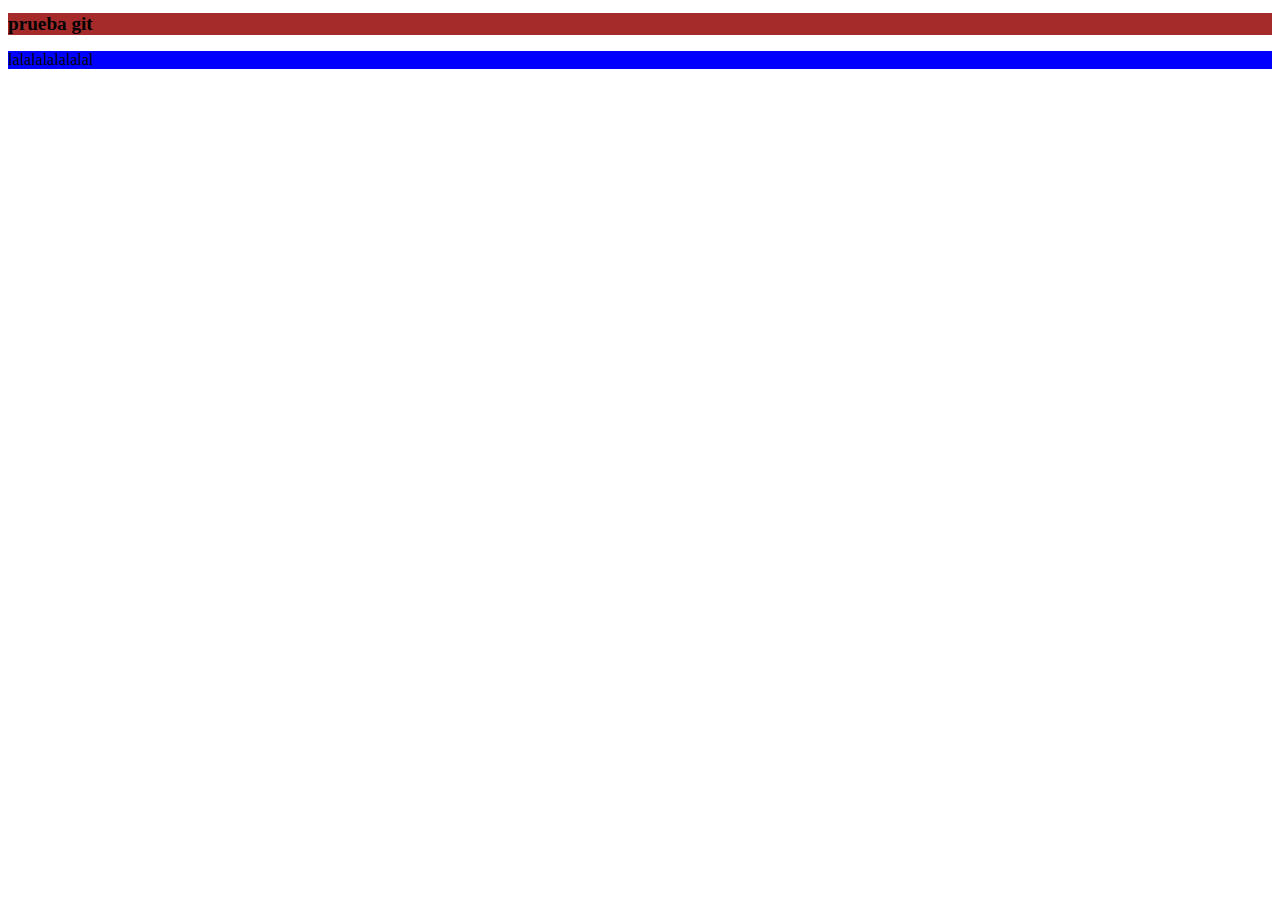
<file: index.html>
<!DOCTYPE html>
<html lang="en">
<head>
    <meta charset="UTF-8">
    <meta name="viewport" content="width=device-width, initial-scale=1.0">
    <title>Document</title>
    <link rel="stylesheet" href="stilos.css">
</head>
<body>
    <h1>prueba git</h1>
    <p>lalalalalalalal</p>
    
</body>
</html>
</file>
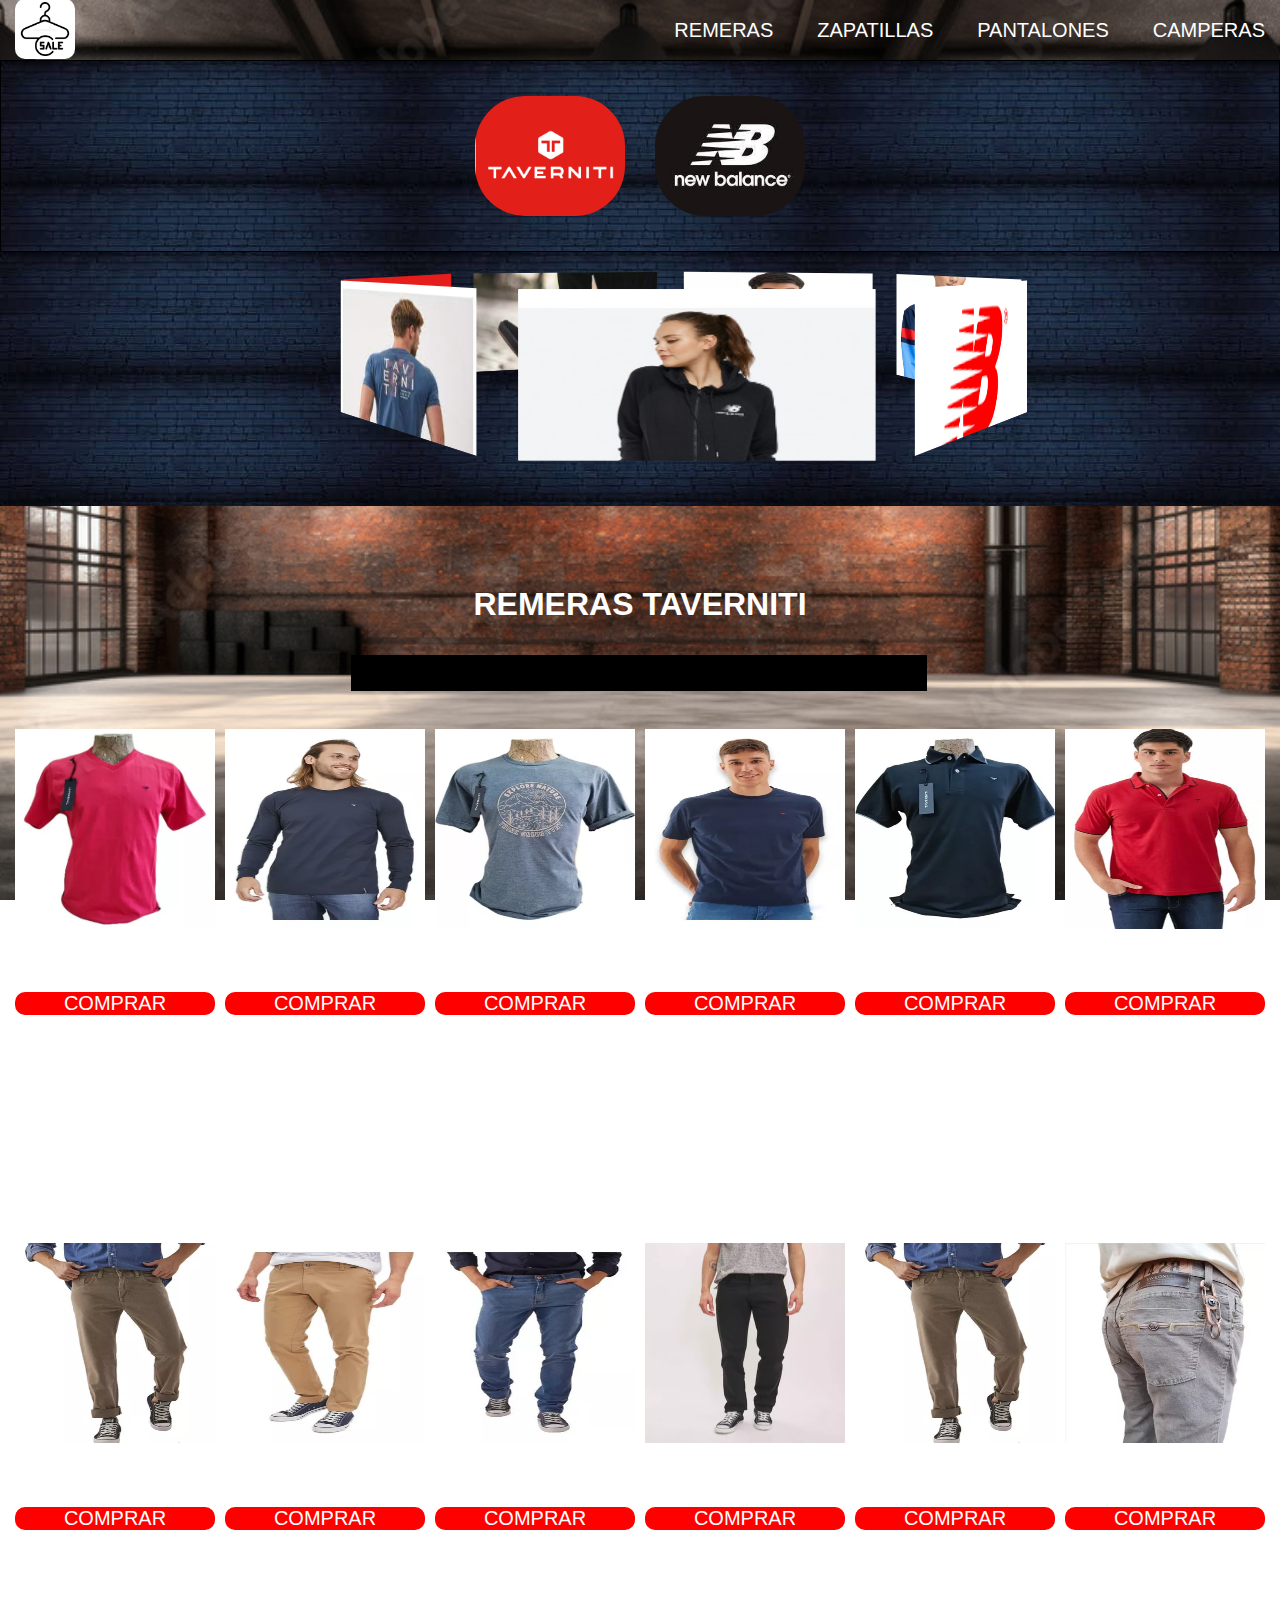
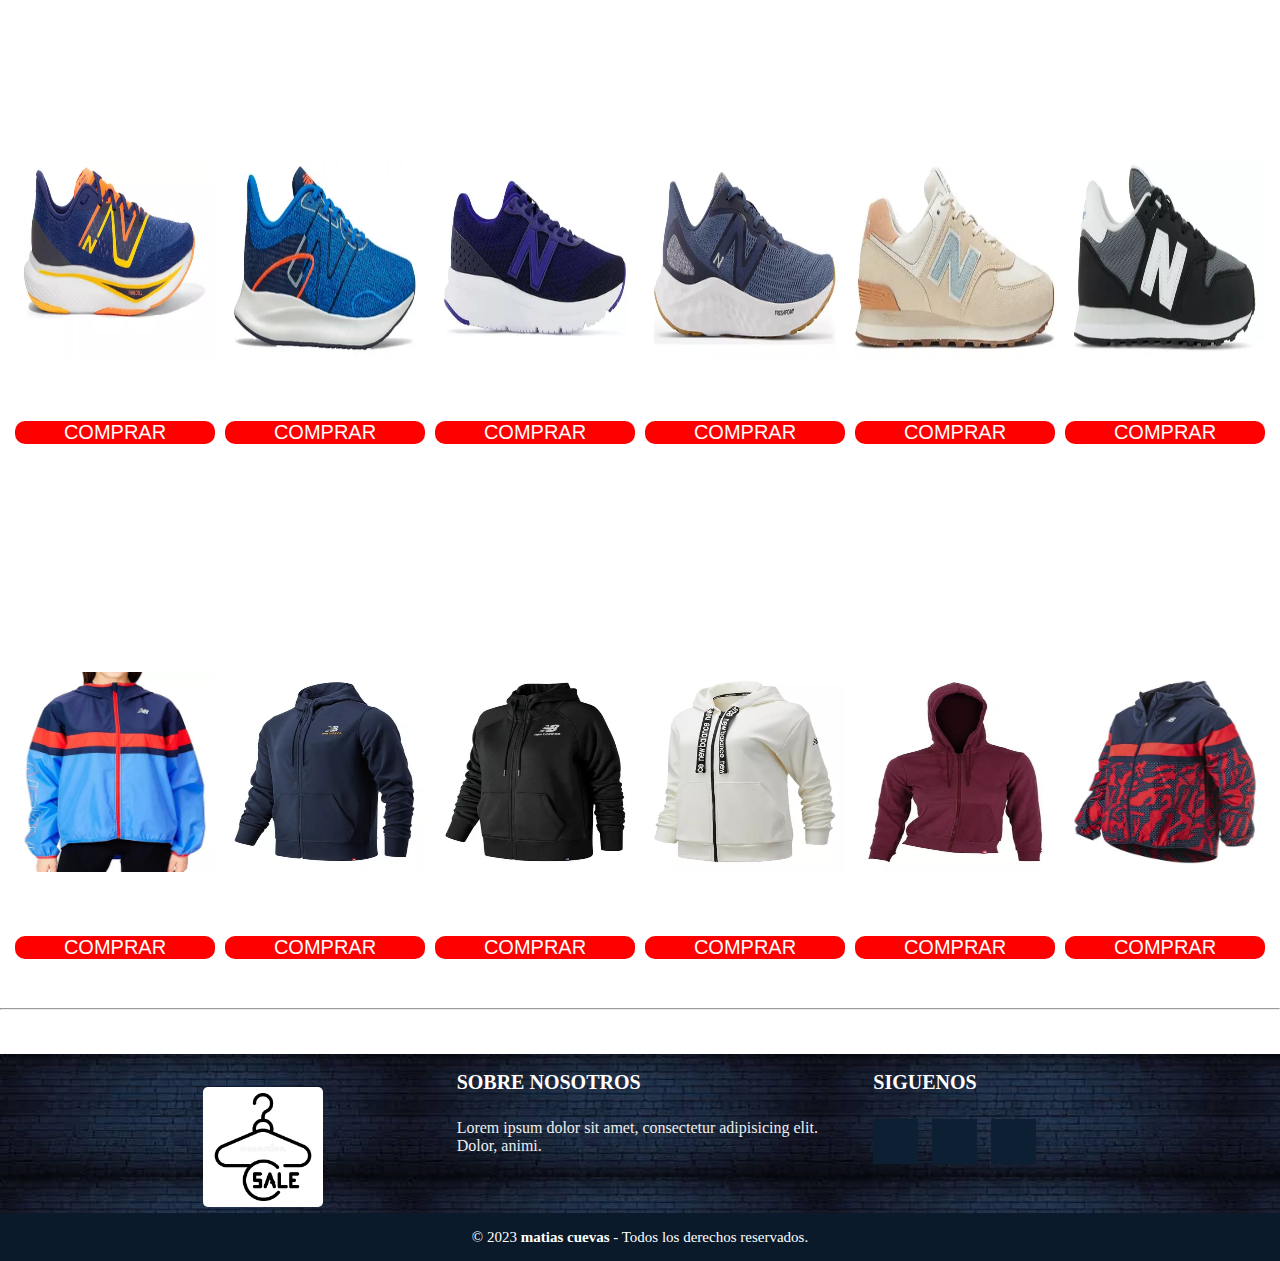
<file: Nueva carpeta (2)/index.html>
<!DOCTYPE html>
<html lang="en">
<head>
    <meta charset="UTF-8">
    <meta name="viewport" content="width=
    , initial-scale=1.0">
    <title>Document</title>
    <link rel="stylesheet" href="estilos.css">
</head>
<body>

    <nav clas="navegador">
          <p class="logo"><img src="footer/vector-de-icono-venta-ropa-tienda-moda-descuento-por-promoción-229831194.webp" alt=""></p>

     <ul>

        <li class="menu"><a  href="#remeras" class="navegador">remeras</a></li>

        <li  class="menu"><a href="#zapatillas" class="navegador">zapatillas </a></li>
         <li> <a href="#pantalones" class="navegador">pantalones </a></li>
         <li> <a href="#camperas" class="navegador">camperas </a></li>

        


        </ul>
    </nav>


<section class="clas1" > 
   
    <section class="contenido">
    
        <div class="caja">
            <img src="marcas/descarga (2).png" alt="" >
        </div>
    
       
        <div class="caja">
            <img src="marcas/nb.jpg" alt="">
        </div>
       
    </section>

</section>

<section class="fondo">

  <div class="conteiner">
    <div class="conteiner-carrus">

   <figure><img src="carrus2/campera-new-balance-mujer-lifestyle-essentials-brush-fz-hoodie-wj83506bk-negro.jpg" ></figure>
    <figure><img src="carrus2/new.png" ></figure>
   <figure><img src="carrus2/D_NQ_NP_709564-MLA71223168968_082023-O.webp" ></figure>
   <figure><img src="carrus2/D_NQ_NP_848553-MLA70651636053_072023-O.webp" ></figure>
   <figure><img src="carrus2/New-Balance-CRT300-MN.webp" ></figure>
  
   <figure><img src="carrus2/descarga.png" ></figure>
   <figure><img src="carrus2/images.jpg" ></figure>
   <figure><img src="carrus2/campera-new-balance-mujer-lifestyle-essentials-brush-fz-hoodie-wj83506bk-negro.jpg" ></figure>

     </div>

     </div>


    
</section>
<section class="fondo">


    <img src="marcas/images.jpg" alt="">
    
</section>
<section class="fondo">


    <img src="marcas/images.jpg" alt="">
    
</section>



<div class="remeras-cont">
    <h1> remeras taverniti <p><span class="maquina"> coleccion primavera-verano....</span> </p>
    </h1>
   
<div class="remeras" id="remeras">
  
        
        <div class="propremeras"><img src="remeras/D_NQ_NP_632268-MLA71714887284_092023-O.webp" alt="">
        
        <h3>taverniti</h3>
       
        <a href="https://articulo.mercadolibre.com.ar/MLA-1157651714-remera-taverniti-manga-corta-cuello-v-de-algodon-_JM#position=26&search_layout=grid&type=item&tracking_id=7cb36cb2-4068-4c14-8456-2828d04241a3" class="compra"> comprar</a>
    
        </div>
 
       
        <div class="propremeras "><img src="remeras/D_NQ_NP_807424-MLA45814235731_052021-O.webp" alt="">
            <h3>taverniti</h3>
         
          <a href="https://articulo.mercadolibre.com.ar/MLA-911005865-remera-lisa-taverniti-mangas-largas-6874-_JM#position=32&search_layout=grid&type=item&tracking_id=625e4a99-910c-4941-b6bd-b05b949a7e17" class="compra">comprar</a>


        </div>

        <div  class="propremeras"><img src="remeras/D_NQ_NP_809042-MLA70983449241_082023-O.webp" alt="">
            <h3>taverniti</h3>
            
            <a href="https://articulo.mercadolibre.com.ar/MLA-1469427746-talles-especiales-remera-taverniti-estampada-20796-_JM#position=2&search_layout=grid&type=item&tracking_id=52bc80a9-ebe9-40f3-bc96-b09f542a11c2" class="compra">comprar</a>
        </div>
        <div class="propremeras"><img src="remeras/D_NQ_NP_816002-MLA53589672000_022023-O.webp" alt="">

            <h3>taverniti</h3>
            <a href="https://articulo.mercadolibre.com.ar/MLA-858391186-remera-taverniti-lisa-mc-9-colores-_JM#position=2&search_layout=grid&type=item&tracking_id=9fb3458c-ac34-49ec-a790-6d3c9f9787a1" class="compra">comprar</a>
            </div>
        <div class="propremeras"> <img src="remeras/D_NQ_NP_843640-MLA48951679556_012022-O.webp" alt="">

            <h3>taverniti</h3>
            <a href="https://articulo.mercadolibre.com.ar/MLA-1121084071-chomba-taverniti-manga-corta-de-micro-pique-_JM#position=28&search_layout=grid&type=item&tracking_id=f68ea4d0-00f7-4365-99c4-a3d7cd80de7f" class="compra">comprar</a>
          </div>
        <div class="propremeras"> <img src="remeras/D_NQ_NP_848553-MLA70651636053_072023-O.webp" alt="">
            <h3>taverniti</h3>
            <a href="https://articulo.mercadolibre.com.ar/MLA-1233476370-chomba-taverniti-4478-mcorta-micro-pique-basica-holgada-_JM#position=39&search_layout=grid&type=item&tracking_id=7781ef6c-4546-4571-b85b-c13c9aeafbd5" class="compra">comprar</a>
           
      </div>
        
        
        
     </div>


</div>


<div>
    <h1> pantalones taverniti  <p>coleccion primavera-verano</p>
    </h1>
   
<div class="pantalones" id="pantalones">
  

        <div class="propremeras"><img src="pantalones/D_NQ_NP_747048-MLA54980478639_052023-O.webp" alt="">

            <h3>taverniti</h3>    
            <a href="https://articulo.mercadolibre.com.ar/MLA-1369929125-jean-taverniti-clasico-corte-recto-hombre-1428-_JM#position=21&search_layout=grid&type=item&tracking_id=553dfeb9-762e-411a-aee9-3cb79cc6cd22" class="compra">comprar</a>
        </div>
       
        <div class="propremeras "><img src="pantalones/D_NQ_NP_613808-MLA45814390217_052021-O.webp" alt="">
            <h3>taverniti</h3>   
            <a href="https://articulo.mercadolibre.com.ar/MLA-858394128-pantalon-taverniti-chino-elastizado-_JM#position=6&search_layout=grid&type=item&tracking_id=7eb50248-3536-426d-82e8-2f77a02af8fe" class="compra">comprar</a>
        </div>
        <div  class="propremeras"><img src="pantalones/D_NQ_NP_624048-MLA50425440649_062022-O.webp" alt="">
            <h3>taverniti</h3>  
            <a href="https://articulo.mercadolibre.com.ar/MLA-921736647-jeans-de-hombre-taverniti-original-semi-chupin-modelos-476-_JM#position=2&search_layout=grid&type=item&tracking_id=653f40ec-91b1-4765-b019-d13a09794430" class="compra">comprar</a>
        </div>
        <div class="propremeras"><img src="pantalones/D_NQ_NP_754348-MLA45116504560_032021-O.webp" alt="">
            <h3>taverniti</h3>     
            <a href="https://articulo.mercadolibre.com.ar/MLA-908575712-pantalon-gabardina-taverniti-clasico-11100-_JM#position=16&search_layout=grid&type=item&tracking_id=78ff6e46-e67c-46b6-971b-53011ddb8ac1" class="compra">comprar</a>
        </div>
        <div class="propremeras"> <img src="pantalones/D_NQ_NP_747048-MLA54980478639_052023-O.webp" alt="">
            <h3>taverniti</h3>  
            <a href="https://articulo.mercadolibre.com.ar/MLA-1369929125-jean-taverniti-clasico-corte-recto-hombre-1428-_JM#position=21&search_layout=grid&type=item&tracking_id=39015642-9eba-4458-8875-cc4addb8bd11" class="compra">comprar</a>
           
        </div>
        <div class="propremeras"> <img src="pantalones/D_NQ_NP_689551-MLA48950058962_012022-O.webp" alt="">
            <h3>taverniti</h3>
            <a href="https://articulo.mercadolibre.com.ar/MLA-918053984-jean-taverniti-clasico-recto-lona-rigida-1428-beige-_JM#position=26&search_layout=grid&type=item&tracking_id=13d087d8-46d9-4204-a5d3-d2e9540e56f1" class="compra">comprar</a>    
        </div>

        
     </div>

</div>




</div>
    <h1> zapatillas  <p>coleccion primavera-verano</p>
    </h1>
   
  

     <div class="zapatillas" id="zapatillas">
  

        <div class="propremeras"><img src="zapatillas/D_NQ_NP_646526-MLA70578905690_072023-O.webp" alt="">
        <h3>new New Balance</h3>
        <a href="https://articulo.mercadolibre.com.ar/MLA-1377643969-zapatillas-new-balance-running-hombre-mfcxmn3-azul-nja-cli-_JM#position=43&search_layout=grid&type=item&tracking_id=5129121d-9374-4047-95cf-d2ef7a3e2070" class="compra">comprar</a>   
    
    </div>
       
        <div class="propremeras "><img src="zapatillas/D_NQ_NP_685817-MLA70647117508_072023-O.webp" alt="">
            <h3>new New Balance</h3>
            <a href="https://articulo.mercadolibre.com.ar/MLA-1373370649-zapatillas-new-balance-dynasoft-lowky-run-hombre-_JM#position=45&search_layout=grid&type=item&tracking_id=5129121d-9374-4047-95cf-d2ef7a3e2070" class="compra">comprar</a>    
            
        </div>
        <div  class="propremeras"><img src="zapatillas/D_NQ_NP_758079-MLA70842482131_082023-O.webp" alt="">
            <h3>new New Balance</h3>
            <a href="https://articulo.mercadolibre.com.ar/MLA-1458156190-zapatilla-depostiva-new-balance-hombre-411-azul-marino-_JM#position=29&search_layout=grid&type=item&tracking_id=b65a8979-acb4-4d90-810a-222208f42dce" class="compra">comprar</a>    
        </div>
        <div class="propremeras"><img src="zapatillas/D_NQ_NP_820147-MLA70457812437_072023-O.webp" alt="">
            <h3>new New Balance</h3>
            <a href="https://articulo.mercadolibre.com.ar/MLA-1447364368-zapatillas-new-balance-fresh-foam-hombre-running-mariseb4-_JM#position=4&search_layout=grid&type=item&tracking_id=c8a55877-0226-4ba6-ae77-deb1986b3673" class="compra">comprar</a>    
        </div>
        <div class="propremeras"> <img src="zapatillas/D_NQ_NP_873765-MLA53779943456_022023-O.webp" alt="">
            <h3>new New Balance</h3>
            <a href="https://articulo.mercadolibre.com.ar/MLA-909378639-zapatillas-new-balance-ml574-moda-hombre-adulto-asfl70-_JM#position=20&search_layout=grid&type=item&tracking_id=bc9df12a-e7d3-4fa7-af14-220b7325ea8f" class="compra">comprar</a>    
        </div>
        <div class="propremeras"> <img src="zapatillas/D_NQ_NP_882015-MLA71631671105_092023-O.webp" alt="">
         <h3>new New Balance</h3>
         <a href="https://articulo.mercadolibre.com.ar/MLA-1368609909-zapatillas-new-balance-500-hombre-lifestyle-deportiva-negro-_JM#position=10&search_layout=grid&type=item&tracking_id=df38ff41-9db8-4a3c-b025-16372b71b97f" class="compra">comprar</a>    
        </div>

        
     </div>

    </div>

</div>
<h1> camperas  <p>coleccion primavera-verano</p>
</h1>



 <div class="camperas" id="camperas">


    <div class="propremeras"><img src="camperas/D_NQ_NP_710306-MLA71787259871_092023-O.webp" alt="">
        <h3>New Balance</h3>
        <a href="https://articulo.mercadolibre.com.ar/MLA-1377246131-campera-new-balance-printed-accelerate-rompeviento-mujer-_JM#position=45&search_layout=grid&type=item&tracking_id=e8aa535f-f6c8-49b2-a49a-fd71eb633bb5" class="compra">comprar</a>    
    </div>
   
    <div class="propremeras "><img src="camperas/D_NQ_NP_729827-MLA49575051770_042022-O.webp" alt="">
        <h3>New Balance</h3>
        <a href="https://articulo.mercadolibre.com.ar/MLA-1160573332-campera-canguro-con-capucha-hombre-mujer-new-balance-mj83513-_JM#position=40&search_layout=grid&type=item&tracking_id=ee9d24a8-c37f-47f9-aa51-7556a93ee666" class="compra">comprar</a>    
    </div>
    <div  class="propremeras"><img src="camperas/D_NQ_NP_875744-MLA41814797866_052020-O.webp" alt="">
        <h3>New Balance</h3>
        
        <a href="https://articulo.mercadolibre.com.ar/MLA-1169115803-campera-new-balance-essentials-brush-hoodie-wj83506-_JM#position=41&search_layout=grid&type=item&tracking_id=921c06e4-0c7f-44d4-9cb7-774d63891e9f" class="compra">comprar</a>    
    </div>
    <div class="propremeras"><img src="camperas/D_NQ_NP_882663-MLA54102796843_032023-O.webp" alt="">
        <h3>New Balance</h3>
      
        <a href="https://articulo.mercadolibre.com.ar/MLA-1361095519-new-balance-campera-c-cap-lifestyle-mujer-blanco-blw-_JM#position=20&search_layout=grid&type=item&tracking_id=105d3402-9dfa-4131-8b6e-452ebc569309" class="compra">comprar</a>    
    </div>
    <div class="propremeras"> <img src="camperas/D_NQ_NP_894069-MLA44913478552_022021-O.webp" alt="">
        <h3>New Balance</h3>
        <a href="https://articulo.mercadolibre.com.ar/MLA-829322738-campera-urbana-essentials-brushed-vi-new-balance-nina-_JM#position=16&search_layout=grid&type=item&tracking_id=dfd71d3d-83a3-46cc-bb75-de181b89ac15" class="compra">comprar</a>    
    </div>
    <div class="propremeras"> <img src="camperas/D_NQ_NP_935613-MLA71110424120_082023-O.webp" alt="">
        <h3>New Balance</h3>
        <a href="https://articulo.mercadolibre.com.ar/MLA-1383698683-rompeviento-new-balance-mujer-printed-n2r010014-605azro-_JM#position=13&search_layout=grid&type=item&tracking_id=5a9f356d-f922-43a6-8c18-5fd65bc10f2b" class="compra">comprar</a>    

    </div>
   
       
    
  </div>

</div>

<br>
<br>
<hr>
<br>
<br>

<footer>
    <footer class="pie-pagina">
        <div class="grupo-1">
            <div class="box">
                <figure>
                    <a href="#">
                        <img src="footer/vector-de-icono-venta-ropa-tienda-moda-descuento-por-promoción-229831194.webp" alt="logo-footer">
                    </a>
                </figure>
            </div>
            <div class="box">
                <h2>SOBRE NOSOTROS</h2>
                <p>Lorem ipsum dolor sit amet, consectetur adipisicing elit. Dolor, animi.</p>
               
            </div>
            <div class="box">
                <h2>SIGUENOS</h2>
                <div class="red-social">
                    <a href="#" class="fa fa-facebook" aria-hidden="true"></a>
                    <a href="#" class="fa fa-instagram" aria-hidden="true"></a>
                    <a href="#" class="fa fa-twitter" aria-hidden="true"></a>
                </div>
            </div>

        </div>
        <div class="grupo-2">
            <small>© 2023 <b>matias cuevas</b> - Todos los derechos reservados.</small>
        </div>





</footer>













    
 
 
 
     
    



    



</body>
</html>
</file>
<file: stilos.css>
h1{
    background-color: brown;
    font-size: larger;
}
p{
    background-color: blue;
}
</file>
<file: Nueva carpeta (2)/estilos.css>
body{
    margin: 0;
    padding: 0;
    box-sizing: border-box;
    background-image: url(marcas/1000_F_628252275_UI1JuH0Dpk3zLnExhPDn54fH9Z5nvFAO.jpg);
    background-repeat: no-repeat;
    background-position: center center;
   background-size: cover;
   background-attachment: fixed;
 }


nav{
   
    display: flex;  
    align-items: center;
    justify-content: space-between;
 
    width: 100%;
    height: 50px;
    margin: 5px;
   

    

}
ul li{
    display: inline-block;
    padding: 0% 20px;
    text-decoration: none;
    position: relative;

  
   
}
a{
    color:white;
    text-decoration: none;
    font-size: 20px;
   font-family:sans-serif;
   text-transform: uppercase;
 
}
.navegador:hover{
    color:red;
    border-radius: 5px;
   

}
.logo img{
    
    color: white;
    width: 60px;
    height: 60px;
    border-radius: 10px;
    margin-left: 10px;
    margin-top: 1px;
}





h1{
    text-align: center;
    margin-top: 80px;
    font-family:sans-serif;
    text-transform: uppercase;
    color: white;

 

    
}
.maquina{
   
    position: relative;
}


.maquina:after{
    content: "";
    border-left: 2px solid black;
    background: black;
    position: absolute;
    right: 0;
    width: 100%;
    height: 100%;
    animation: escribir 5s infinite alternate steps(20); 
 
}
@keyframes escribir {
   from{
    width: 100%;
   }
to{
    width: 0
};
    
}








.contenido{
    border: 1px solid black;
    background-image: url(marcas/images.jpg);

    padding: 20px;
    display: flex;
    justify-content: center;
  

}

.caja{
    /* border: 1px solid ; */
    /* background-color: white; */
    color: black;
    font-family: 'Courier New', Courier, monospace;
    width: 150px;
    height: 120px;
    line-height: 120px;
    text-align: center;
    margin: 15px;
    border-radius: 7px;
 
  
  

}
.caja img{
    width: 150px;
    height: 120px;;
border-radius: 50px;
transition: 0.5s;
object-fit: cover;

}
.caja img:hover{
    transform: scale(1.2);
    box-shadow: 0 5px 15px;
    rotate: 5deg;

}

.fondo{
    background-image: url(marcas/images.jpg);
    width: 100%;
    height: 100%;
  
}


.conteiner{
    padding: 0;
     margin: 0;
   
   
}
.conteiner{
    width: 250px;
    perspective: 1000px;
    margin: auto;
    position: relative;
}
.conteiner-carrus
{
    width: 100%;
    position:absolute;
    animation: rotar 15s infinite linear;
     transform-style:preserve-3d;
     margin-top: 10px;
}
.conteiner-carrus img{
    height: 200px;
}



.conteiner-carrus:hover
{
    animation-play-state: paused;


}
.conteiner-carrus img:hover{
    transform: scale(1.2);
    transition:all 300ms;
}

.conteiner-carrus figure{
    width: 100%;
    height: 120px;
    overflow: hidden;
    position:absolute;
}

.conteiner-carrus figure:nth-child(1)
{transform:rotateY(0deg) translateZ(300px); }
.conteiner-carrus figure:nth-child(2)
{transform:rotateY(51.42deg) translateZ(300px); }
.conteiner-carrus figure:nth-child(3)
{transform:rotateY(102.84deg) translateZ(300px); }
.conteiner-carrus figure:nth-child(4)
{transform:rotateY(154.26deg) translateZ(300px); }
.conteiner-carrus figure:nth-child(5)
{transform:rotateY(205.68deg) translateZ(300px); }
.conteiner-carrus figure:nth-child(6)
{transform:rotateY(257.1deg) translateZ(300px); }
.conteiner-carrus figure:nth-child(7)
{transform:rotateY(308.52deg) translateZ(300px); }
.conteiner-carrus figure:nth-child(8)
{transform:rotateY(359.94deg) translateZ(300px); }






.conteiner-carrus img{
    width: 100%;
    height: 120%%;
}
@keyframes rotar{  
    from{
        transform: rotateY(0deg);
    }to{
        transform: rotateY(360deg);
    }

}

.remeras-cont{
    border: 0;
    margin: 0;
    display: flexbox;

  
}



.remeras{
 display:flex;

  flex-wrap: wrap;

 
    border-radius: 10px;
    justify-content: center;
 
}
.remeras{
    

  flex-wrap: nowrap;

  
    border-radius: 5px;
}
.compra:hover{
    color:black;
    border-radius: 5px;
}


h3{
    text-align: center;

    font-family:sans-serif;
    text-transform: uppercase;
    color: white;
    
}
.propremeras{
    margin: 5px;
    




}

.propremeras img:hover{

    transform: scale(1.2);
    transition:all 300ms;  
      flex-grow: 1;
}

.propremeras img{
    height: 200px;
    width: 200px;

}
.pantalones{
    display: flex;
    justify-content: center;
    flex-wrap: nowrap;

}


.zapatillas{
    display: flex;
    justify-content: center;
    flex-wrap: nowrap;
}

.camperas{
    display: flex;
    justify-content: center;

}
.compra{
 display: flex;
  justify-content: center;
  background-color: red;
  border-radius: 10px;
  font-size: 20px;
  color: white;
  margin: auto;

}

.pie-pagina{
    width: 100%;
    height: 160px;
  
   background-image: url(marcas/images.jpg);

}
.pie-pagina .grupo-1{
    width: 100%;
    max-width: 1200px;
    margin: auto;
    display: grid;
    grid-template-columns: repeat(3, 1fr);
    grid-gap: 50px;
    padding: 1px 0px;
}
.pie-pagina .grupo-1 .box figure{
    width: 100%;
    height: 100%;
    display: flex;
    justify-content: center;
    align-items: center;
}
.pie-pagina .grupo-1 .box figure img {
    width: 120px;
    height: 120px;
    border-radius: 5px;
}
.pie-pagina .grupo-1 .box h2 {
    color: #fff;
    margin-bottom: 25px;
    font-size: 20px;

}
.pie-pagina .grupo-1 .box p {
    color: #efefef;
    margin-bottom: 10px;

}
.pie-pagina .grupo-1 .red-social a {
    display: inline-block;
    text-decoration: none; 
    width: 45px;
    height: 45px;
    line-height: 45px;
    color: #fff;
    margin-right: 10px;
    background-color: #0d2033;
    text-align: center;
    transition: all 300ms ease;
}
.pie-pagina .grupo-1 .red-social a:hover{
    color: aqua;
}
.pie-pagina .grupo-2{
    background-color: #0a1a2a;
    padding: 15px;
    text-align: center;
    color: #fff;
}
.pie-pagina .grupo-2 small{
    font-size: 15px;
}
@media screen and (max-width:800px){
    .pie-pagina .grupo-1{
        width: 100%;
        grid-template-columns: repeat(3, 1fr);
        grid-gap: 50px;
        padding: 45px 0px;
    }
}
</file>
